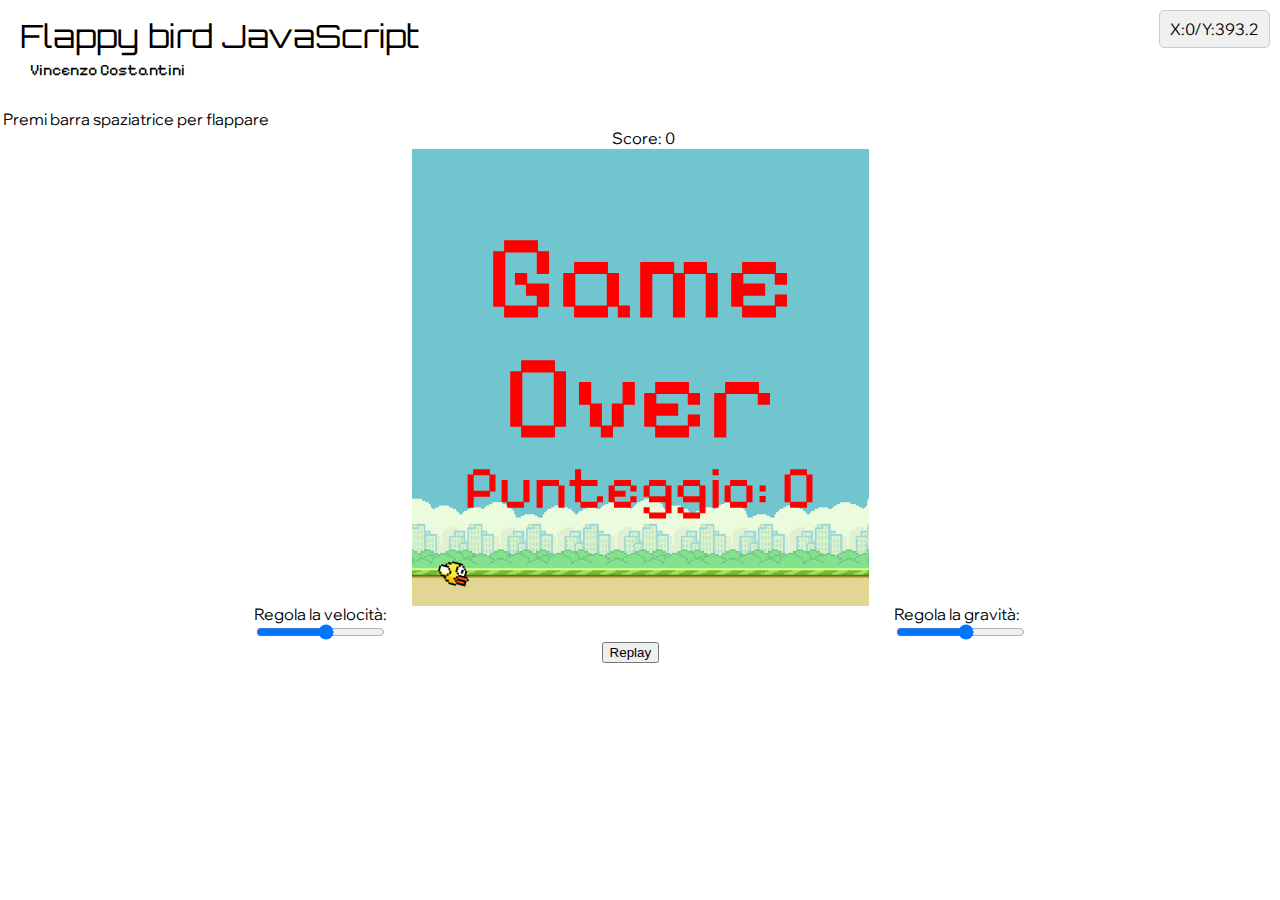
<file: index.html>
<!DOCTYPE html>
<html lang="en">

<head>
    <meta charset="UTF-8">
    <meta name="viewport" content="width=device-width, initial-scale=1.0">
    <meta description="Flappy Bird realizzato in JS per esercizio">
    <link rel="stylesheet" href="./assets/css/reset.css">
    <link rel="stylesheet" href="./assets/css/style.css">
    <link rel="stylesheet" href="./assets/css/animations.css">
    <title>Flap flap flap</title>
</head>

<body>
    <header>

        <h1>
            Flappy bird JavaScript
        </h1>

        <h6>Vincenzo Costantini</h6>

    </header>

    <p id="tagP">Premi barra spaziatrice per flappare</p>
    <p id="Score">Sto per iniziare a flappare...</p>

    <main id="mainscreen">

        <div id="background_container">
            <img src="./assets/img/bird.png" id="bird">
            <p id="dev_info">actualX:/Y:</p>

            <div class="background1" id="background1"></div>
            <div class="background2" id="background2"></div>
        </div>

    </main>

    <div id="volumeBar">
        <div>
            <label for="speed" class="volume-label">Regola la velocità:</label>
            <input type="range" id="speed" class="rangeBar" min="1" max="10" value="5" step="1">
        </div>
        <div>
            <label for="diff" class="volume-label">Regola la gravità:</label>
            <input type="range" id="diff" class="rangeBar" min="1" max="10" value="5" step="1">
        </div>
    </div>

    <button id="replay">Replay</button>

    <img src="./assets/img/base.png" id="colloHtml" class="hidden">
    <img src="./assets/img/top.png" id="topHtml" class="hidden">

    <script src="./scripts.js"></script>
</body>

</html>

<link rel="stylesheet" href="./assets/img/base.png">
</file>
<file: assets/css/style.css>
@import url('https://fonts.googleapis.com/css2?family=Orbitron&family=Pixelify+Sans&family=Wix+Madefor+Display&display=swap');

main {
    position: relative;
    overflow: hidden;
    margin: auto;
    background-color: gray;
    max-width: 457px;
    height: 457px;
}

.hidden {
    position: absolute;
    opacity: 0;
}

header h1 {
    font-size: 2em;
    font-family: 'Orbitron', sans-serif;
}

header h6 {
    margin: 10px;
    font-family: 'Pixelify Sans', sans-serif;
}

p {
    font-family: 'Wix Madefor Display', sans-serif;
    margin: 3px;
}

#Score {
    width: 100%;
    text-align: center;
}

#gameoverScreen {
    color: red;
    text-align: center;
    font-size: 120px;
    margin-top: 15%;
    position: relative;
    font-family: 'Pixelify Sans', sans-serif;
}

#finalScoreH2 {
    color: red;
    text-align: center;
    font-size: 60px;
    position: relative;
    font-family: 'Pixelify Sans', sans-serif;
}

#dev_info {
    position: fixed;
    top: 0;
    right: 0;
    margin: 10px;
    background-color: #f0f0f0;
    padding: 10px;
    border: 1px solid #ccc;
    border-radius: 5px;
}


#volumeBar {
    font-family: 'Wix Madefor Display', sans-serif;
    display: flex;
    justify-content: space-around;
}


#background_container {
    position: absolute;
    top: 0;
    left: 0;
    width: 200%;
    /* Doppia larghezza per coprire il doppio del contenitore principale */
    height: 100%;
}

.background1,
.background2 {
    width: 50%;
    height: 100%;
    float: left;
    background-image: url(../img/background.png);
    animation: animazioneBackground 2s linear infinite;
    margin-left: -1px;
}

#bird {
    width: 32px;
    position: absolute;
    z-index: 2;
    /* z-index indica l'ordine di priorità di visualizzazione dell'immagine. Gli oggetti con z-index più alto vengono sempre visualizzati sopra quelli con z-index più basso */
}

header {
    padding: 20px;
}

.rangeBar {
    display: flex;
    flex-direction: row;
}

#replay {
    display: flex;
    margin-left: 47%;
}
</file>
<file: assets/css/animations.css>
@keyframes animazioneBackground {
    0% {
        transform: translateX(0%);
    }

    100% {
        transform: translateX(-100%);
    }
}

@keyframes rotazione {
    0% {
        transform: rotate(0deg);
    }

    100% {
        transform: rotate(360deg);
    }
}

@keyframes saliScendi {
    0% {
        transform: translateY(0) rotate(0deg);
    }

    24% {
        transform: translateY(-50px) rotate(720deg);
    }

    100% {
        transform: translateY(600px) rotate(3600deg);
    }
}
</file>
